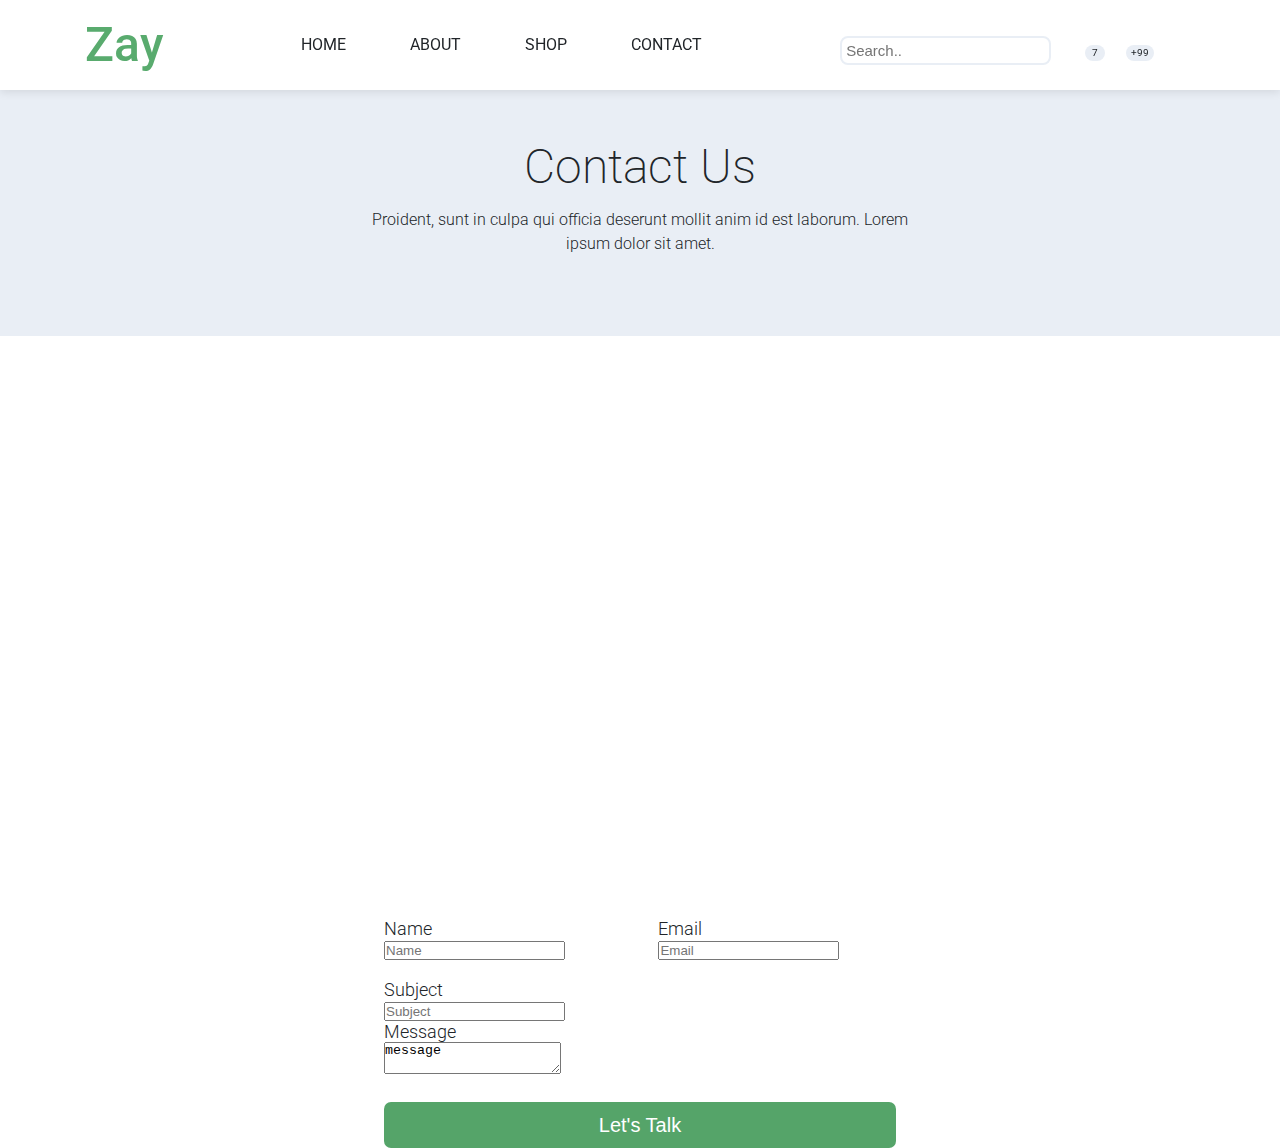
<file: contact.html>
<!DOCTYPE html>
<html lang="en">
<head>
    <meta charset="UTF-8">
    <meta name="viewport" content="width=device-width, initial-scale=1.0">
    <title>contact</title>
    <link rel="stylesheet" href="style.css">
    <link rel="stylesheet" href="https://cdnjs.cloudflare.com/ajax/libs/font-awesome/6.5.2/css/all.min.css" integrity="sha512-SnH5WK+bZxgPHs44uWIX+LLJAJ9/2PkPKZ5QiAj6Ta86w+fsb2TkcmfRyVX3pBnMFcV7oQPJkl9QevSCWr3W6A==" crossorigin="anonymous" referrerpolicy="no-referrer" />
</head>
<body>
     <!-- header -->
     <header class="disktop-header">
        <!-- humburger -->
        <div class="hamburger">
          <i class="fa-solid fa-bars" data-visible="true"></i>
          <i class="fa-solid fa-close" data-visible="false"></i>
        </div>
        <!-- desktop menu -->
        <nav class="desktop-menu menus">
          <!-- LOGO -->
          <div class="logo">
            <h1>Zay</h1>
          </div>
          <!-- menus -->
          <ul class="menus-link">
            <li>
              <a
                href="index.html"
                onMouseOver="this.style.color=' #59ab6e'"
                onMouseOut="this.style.color='#212529'"
                >HOME</a
              >
            </li>
            <li>
              <a
                href="about.html"
                onMouseOver="this.style.color=' #59ab6e'"
                onMouseOut="this.style.color='#212529'"
                >ABOUT</a
              >
            </li>
            <li>
              <a
                href="shop.html"
                onMouseOver="this.style.color=' #59ab6e'"
                onMouseOut="this.style.color='#212529'"
                >SHOP</a
              >
            </li>
  
            <li>
              <a
                href="contact.html"
                onMouseOver="this.style.color=' #59ab6e'"
                onMouseOut="this.style.color='#212529'"
                >CONTACT</a
              >
            </li>
          </ul>
          <!-- search bar -->
          <div class="topnav">
            <div class="search">
              <input type="text" placeholder="Search.." />
            </div>
            <div class="cart">
              <div class="num-cart"><span>7</span></div>
              <i class="fa-solid fa-cart-arrow-down"></i>
            </div>
            <div class="user">
              <div class="num-user">
                <span>+99</span>
              </div>
              <i class="fa-solid fa-user"></i>
            </div>
          </div>
        </nav>
        <!-- mobile -->
        <!-- LOGO -->
        <div class="logo-mobile">
          <h1>Zay</h1>
        </div>
        <nav class="mobile-menu menus" data-visible="false">
          <!-- menus -->
          <ul class="menus-link">
            <li>
              <a
                href="index.html"
                onMouseOver="this.style.color=' #59ab6e'"
                onMouseOut="this.style.color='#212529'"
                >HOME</a
              >
            </li>
            <li>
              <a
                href="about.html"
                onMouseOver="this.style.color=' #59ab6e'"
                onMouseOut="this.style.color='#212529'"
                >ABOUT</a
              >
            </li>
            <li>
              <a
                href="shop.html"
                onMouseOver="this.style.color=' #59ab6e'"
                onMouseOut="this.style.color='#212529'"
                >SHOP</a
              >
            </li>
            <li>
              <a
                href="contact.html"
                onMouseOver="this.style.color=' #59ab6e'"
                onMouseOut="this.style.color='#212529'"
                >CONTACT</a
              >
            </li>
          </ul>
          <!-- search bar -->
          <div class="topnav">
            <div class="search">
              <input type="text" placeholder="Search.." />
            </div>
            <div class="cart">
              <div class="num-cart"><span>7</span></div>
              <i class="fa-solid fa-cart-arrow-down"></i>
            </div>
            <div class="user">
              <div class="num-user">
                <span>+99</span>
              </div>
              <i class="fa-solid fa-user"></i>
            </div>
          </div>
        </nav>
      </header>
      <!-- end header -->
      
    <div class="abcontainer">
        <div class="abcontact-grid"></div>
        <!-- conct us -->
        <div class="abcontact-content">
            <h3>Contact Us</h3>
            <p>Proident, sunt in culpa qui officia deserunt mollit anim id est laborum. Lorem<br> ipsum dolor sit amet.</p>
        </div>

        <!-- location -->
         <div class="location">
            <iframe src="https://www.google.com/maps/embed?pb=!1m18!1m12!1m3!1d31303.014904990603!2d49.16212282566832!3d11.27046104021313!2m3!1f0!2f0!3f0!3m2!1i1024!2i768!4f13.1!3m3!1m2!1s0x3d96918aac9aa7f3%3A0x6e8f68a7e697e656!2sBosaso!5e0!3m2!1sen!2sso!4v1720438832785!5m2!1sen!2sso" width="600" height="450" style="border:0;" allowfullscreen="" loading="lazy" referrerpolicy="no-referrer-when-downgrade"></iframe>
         </div>
        </div>

        <div class="abform">
            <form action="#" method="Post">
                <div class="naem">
                <div class="form-box">
                    <div class="label">
                <label >Name</label>
            </div>
            <div class="input">
                <input type="text" placeholder="Name">
            </div>
            </div>
            
            <div class=" form-box">
                <div class="label">
                <label >Email</label>
            </div>
            <div class="input">
                <input type"email" placeholder="Email">
            </div>
            </div>
        </div>
                <br>
                <div class="form-box">
                    <div class="label">
                <label >subject</label>
            </div>
            <div class="input">
                <input class="subject" type="text" placeholder="Subject">
            </div>
            </div>
                <br>
                <div class="form-box">
                    <div class="label">
                        <label>message</label> 
                    </div>
                    <div class="input">
                <textarea name="msg" id="msg">message</textarea>
            </div>
            </div>

            <button class="btn">let's talk</button>
            </form>
        </div>
    
   
  
    </div>
     <!-- javascript -->
     <script>
        const hamburger = document.querySelector(".hamburger");
        const mobileMenu = document.querySelector(".mobile-menu");
        const icons = document.querySelectorAll("i");
  
        hamburger.addEventListener("click", function (event) {
          const isVisible = mobileMenu.getAttribute("data-visible");
          if (isVisible == "true") {
            // qari hiding
            mobileMenu.setAttribute("data-visible", "false");
            icons[0].setAttribute("data-visible", "true");
            icons[1].setAttribute("data-visible", "false");
          } else if (isVisible == "false") {
            // soo bandhig showing
            mobileMenu.setAttribute("data-visible", "true");
            icons[0].setAttribute("data-visible", "false");
            icons[1].setAttribute("data-visible", "true");
          }
        });
      </script>
    
</body>
</html>
</file>
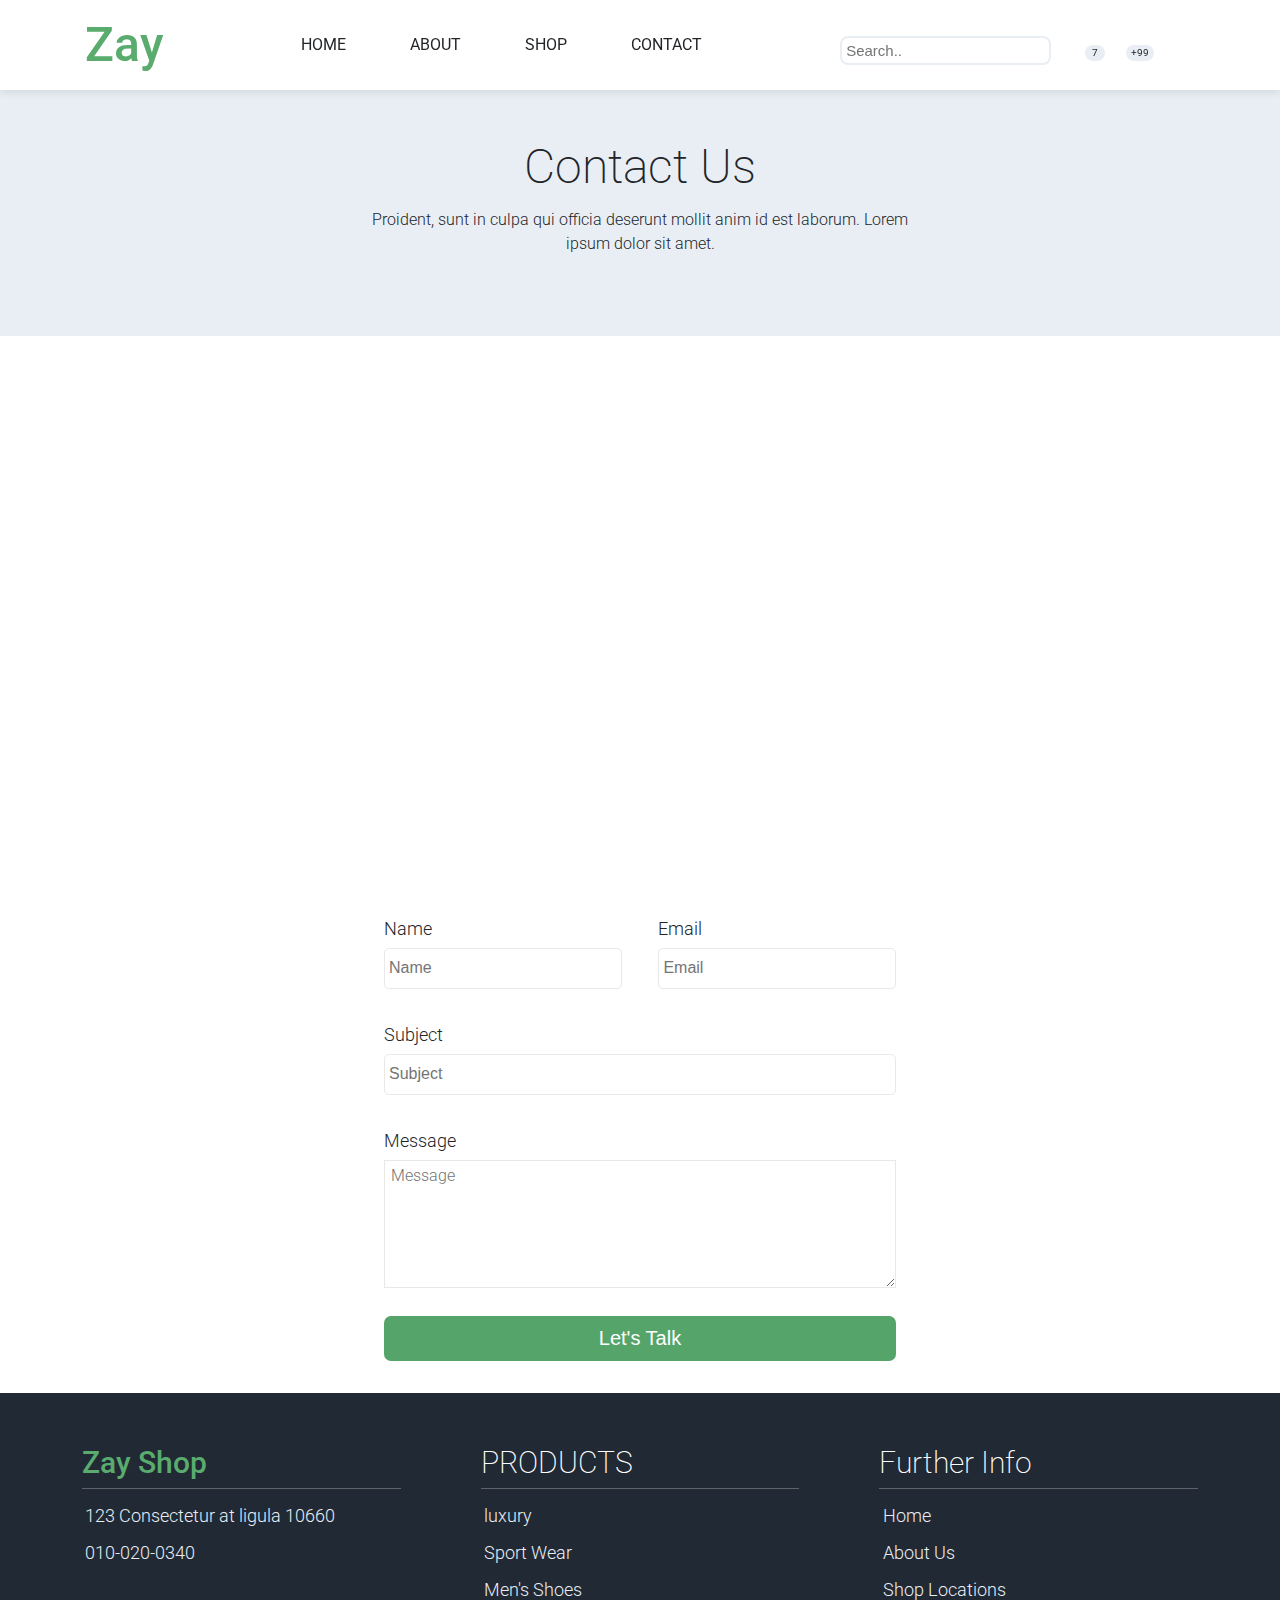
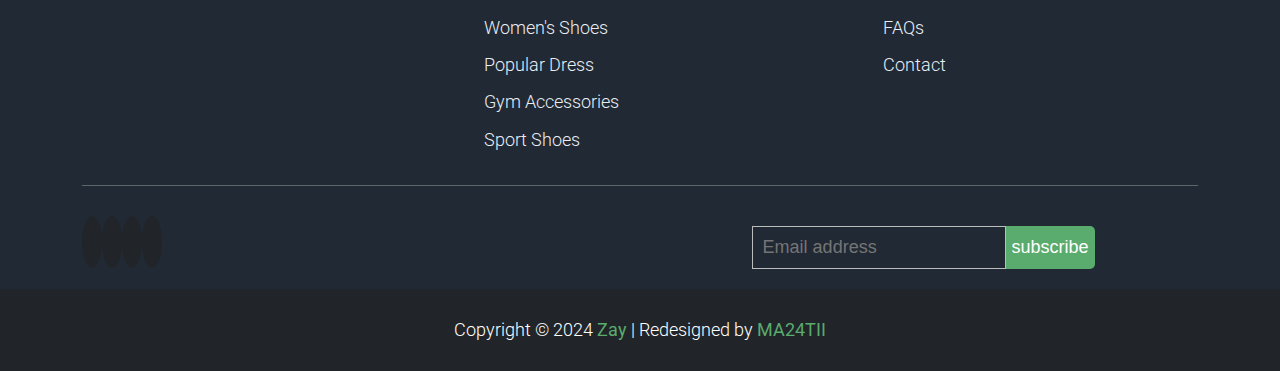
<file: pages/contact.html>
<!DOCTYPE html>
<html lang="en">
<head>
    <meta charset="UTF-8">
    <meta name="viewport" content="width=device-width, initial-scale=1.0">
    <title>contact</title>
    <link rel="stylesheet" href="../style.css">
    <link rel="stylesheet" href="https://cdnjs.cloudflare.com/ajax/libs/font-awesome/6.5.2/css/all.min.css" integrity="sha512-SnH5WK+bZxgPHs44uWIX+LLJAJ9/2PkPKZ5QiAj6Ta86w+fsb2TkcmfRyVX3pBnMFcV7oQPJkl9QevSCWr3W6A==" crossorigin="anonymous" referrerpolicy="no-referrer" />
</head>
<body>
     <!-- header -->
     <header class="disktop-header">
        <!-- humburger -->
        <div class="hamburger">
          <i class="fa-solid fa-bars" data-visible="true"></i>
          <i class="fa-solid fa-close" data-visible="false"></i>
        </div>
        <!-- desktop menu -->
        <nav class="desktop-menu menus">
          <!-- LOGO -->
          <div class="logo">
            <a href="../index.html" style="text-decoration: none;"> <h1>Zay</h1></a>
          </div>
          <!-- menus -->
          <ul class="menus-link">
            <li>
              <a
                href="../index.html"
                onMouseOver="this.style.color=' #59ab6e'"
                onMouseOut="this.style.color='#212529'"
                >HOME</a
              >
            </li>
            <li>
              <a
                href="about.html"
                onMouseOver="this.style.color=' #59ab6e'"
                onMouseOut="this.style.color='#212529'"
                >ABOUT</a
              >
            </li>
            <li>
              <a
                href="shop.html"
                onMouseOver="this.style.color=' #59ab6e'"
                onMouseOut="this.style.color='#212529'"
                >SHOP</a
              >
            </li>
  
            <li>
              <a
                href="contact.html"
                onMouseOver="this.style.color=' #59ab6e'"
                onMouseOut="this.style.color='#212529'"
                >CONTACT</a
              >
            </li>
          </ul>
          <!-- search bar -->
          <div class="topnav">
            <div class="search">
              <input type="text" placeholder="Search.." />
            </div>
            <div class="cart">
              <div class="num-cart"><span>7</span></div>
              <i class="fa-solid fa-cart-arrow-down"></i>
            </div>
            <div class="user">
              <div class="num-user">
                <span>+99</span>
              </div>
              <i class="fa-solid fa-user"></i>
            </div>
          </div>
        </nav>
        <!-- mobile -->
        <!-- LOGO -->
        <div class="logo-mobile">
          <a href="../index.html" style="text-decoration: none;"> <h1>Zay</h1></a>
        </div>
        <nav class="mobile-menu menus" data-visible="false">
          <!-- menus -->
          <ul class="menus-link">
            <li>
              <a
                href="../index.html"
                onMouseOver="this.style.color=' #59ab6e'"
                onMouseOut="this.style.color='#212529'"
                >HOME</a
              >
            </li>
            <li>
              <a
                href="about.html"
                onMouseOver="this.style.color=' #59ab6e'"
                onMouseOut="this.style.color='#212529'"
                >ABOUT</a
              >
            </li>
            <li>
              <a
                href="shop.html"
                onMouseOver="this.style.color=' #59ab6e'"
                onMouseOut="this.style.color='#212529'"
                >SHOP</a
              >
            </li>
            <li>
              <a
                href="contact.html"
                onMouseOver="this.style.color=' #59ab6e'"
                onMouseOut="this.style.color='#212529'"
                >CONTACT</a
              >
            </li>
          </ul>
          <!-- search bar -->
          <div class="topnav">
            <div class="search">
              <input type="text" placeholder="Search.." />
            </div>
            <div class="cart">
              <div class="num-cart"><span>7</span></div>
              <i class="fa-solid fa-cart-arrow-down"></i>
            </div>
            <div class="user">
              <div class="num-user">
                <span>+99</span>
              </div>
              <i class="fa-solid fa-user"></i>
            </div>
          </div>
        </nav>
      </header>
      <!-- end header -->
      
    <div class="abcontainer">
        <div class="abcontact-grid"></div>
        <!-- conct us -->
        <div class="abcontact-content">
            <h3>Contact Us</h3>
            <p>Proident, sunt in culpa qui officia deserunt mollit anim id est laborum. Lorem<br> ipsum dolor sit amet.</p>
        </div>

        <!-- location -->
         <div class="location">
            <iframe src="https://www.google.com/maps/embed?pb=!1m18!1m12!1m3!1d31303.014904990603!2d49.16212282566832!3d11.27046104021313!2m3!1f0!2f0!3f0!3m2!1i1024!2i768!4f13.1!3m3!1m2!1s0x3d96918aac9aa7f3%3A0x6e8f68a7e697e656!2sBosaso!5e0!3m2!1sen!2sso!4v1720438832785!5m2!1sen!2sso" width="600" height="450" style="border:0;" allowfullscreen="" loading="lazy" referrerpolicy="no-referrer-when-downgrade"></iframe>
         </div>
        </div>

       <!-- form -->
       <div class="abform">
        <form action="#" method="Post">
            <div class="naem">
            <div class="form-box">
                <div class="label">
            <label >Name</label>
        </div>
        <div class="input-class">
          <input type="text" placeholder="Name">
        </div>
        </div>
        
        <div class=" form-box">
            <div class="label">
            <label >Email</label>
        </div>
        <div class="input-class">
          <input type="email" placeholder="Email">
        </div>
        </div>
    </div>
            <br>
            <div class="form-box">
                <div class="label">
            <label >subject</label>
        </div>
     <div class="input-class">
      <input class="subject" type="text" placeholder="Subject">
     </div>
        </div>
            <br>
            <br>
            <div class="form-box">
            <div class="input-class">
              <div class="label">
                <label>message</label>
            
              <textarea name="msg" id="msg">message</textarea>
            </div>
          </div>
        </div>

        <button class="btn">let's talk</button>
        </form>
    </div> 

     <!-- section above the Footer -->
      <div class="abfoot">
     <section class="above-footer">
      <div class="above-footer-container">
        <div class="above-footer-griding container">
          <div class="boxess">
            <div class="boxes-title">
              <h2 style="font-weight: 500; color: #59ab6e">Zay Shop</h2>
            </div>
            <div class="items-box">
              <div class="location">
                <i class="fa-solid fa-location-dot"></i>
                <p>123 Consectetur at ligula 10660</p>
              </div>
              <div class="call">
                <i class="fa-solid fa-phone-flip"></i>
                <p>010-020-0340</p>
              </div>
            </div>
          </div>
          <div class="boxess">
            <div class="boxes-title">
              <h2>PRODUCTS</h2>
            </div>
            <div class="items-box">
              <div class="products">
                <p>luxury</p>
                <p>Sport Wear</p>
                <p>Men's Shoes</p>
                <p>Women's Shoes</p>
                <p>Popular Dress</p>
                <p>Gym Accessories</p>
                <p>Sport Shoes</p>
              </div>
            </div>
          </div>
          <div class="boxess">
            <div class="boxes-title">
              <h2>Further Info</h2>
            </div>
            <div class="items-box">
              <div class="Further-Info">
                <p>Home</p>
                <p>About Us</p>
                <p>Shop Locations</p>
                <p>FAQs</p>
                <p>Contact</p>
              </div>
            </div>
          </div>
        </div>
      </div>
      <!-- social media and Subscribe -->
      <div class="sub-social">
        <div class="sub-social-griding container">
          <div class="social-media">
            <i class="fa-brands fa-facebook"></i>
            <i class="fa-brands fa-instagram"></i>
            <i class="fa-brands fa-twitter"></i>
            <i class="fa-brands fa-linkedin"></i>
          </div>
          <div class="subscribe">
            <div class="input">
              <input type="mail" placeholder="Email address" />
            </div>
            <div class="btn-subscribe">
              <button class="btn-subscribe">subscribe</button>
            </div>
          </div>
        </div>
      </div>
    </section>
    <!-- footer -->
    <footer>
      Copyright &copy; 2024 <b>Zay</b> | Redesigned by <b>MA24TII</b>
    </footer>

  </div>
    

   
     <!-- javascript -->
     <script>
        const hamburger = document.querySelector(".hamburger");
        const mobileMenu = document.querySelector(".mobile-menu");
        const icons = document.querySelectorAll("i");
  
        hamburger.addEventListener("click", function (event) {
          const isVisible = mobileMenu.getAttribute("data-visible");
          if (isVisible == "true") {
            // qari hiding
            mobileMenu.setAttribute("data-visible", "false");
            icons[0].setAttribute("data-visible", "true");
            icons[1].setAttribute("data-visible", "false");
          } else if (isVisible == "false") {
            // soo bandhig showing
            mobileMenu.setAttribute("data-visible", "true");
            icons[0].setAttribute("data-visible", "false");
            icons[1].setAttribute("data-visible", "true");
          }
        });
      </script>
    
</body>
</html>
</file>
<file: style.css>
/* _________Basic style_______ */

@import url("https://fonts.googleapis.com/css2?family=Roboto:ital,wght@0,100;0,300;0,400;0,500;0,700;0,900;1,100;1,300;1,400;1,500;1,700;1,900&display=swap");
* {
  margin: 0;
  padding: 0;
  box-sizing: border-box;
}
body {
  font-family: "Roboto", sans-serif;
  color: #212529;
  line-height: 1.2;
}
.container {
  width: min(90%, 1120px);
  margin: auto;
}
img {
  width: 100%;
}
button:hover {
  background-color: rgba(89, 171, 110, 0.3);
}

/* ________________Home_____________ */

/*header  */
.menus {
  display: flex;
  align-items: center;
  justify-content: space-around;
  padding: 1rem;
}
.disktop-header {
  box-shadow: rgba(0, 0, 0, 0.1) 0px 2px 9px;
  position: sticky;
  top: 0;
  z-index: 100;
  background-color: #ffffff;
  inset: 0 0 0 0;
}

.menus-link {
  display: flex;
  gap: 4rem;
  list-style-type: none;
}
.menus-link a {
  text-decoration: none;
  cursor: pointer;
  color: #212529;
}
.menus-link a {
  font-size: 16px;
  font-weight: 400;
  line-height: 17px;
}
.logo h1 {
  color: #59ab6e !important;
  font-size: 48px !important;
  font-weight: 500;
  font-family: "Roboto", sans-serif;
}
/* top nav icons */
.topnav {
  display: flex;
  gap: 1.5rem;
  margin-right: 3rem;
  align-items: center;
  justify-content: center;
}
.topnav .search input {
  border: none;
  border: solid 2px #e9eef5;
  border-color: #e9eef5;
  padding: 4px;
  margin-top: 5%;
  font-size: 15px;
  font-weight: 200;
  border-radius: 0.5rem;
  outline-color: #e9eef5;
}
.topnav .search input placeholder {
  color: #56ae6c;
}
.cart,
.user {
  cursor: pointer;
}
.num-user {
  background-color: #e9eef5;
  font-size: 10px;
  padding: 2px 5px;
  border-radius: 10px;
  position: relative;
  top: 0.5rem;
  left: 0.4rem;
}
.num-cart {
  background-color: #e9eef5;
  font-size: 10px;
  padding: 2px 7px;
  border-radius: 10px;
  position: relative;
  top: 0.5rem;
  left: 0.6rem;
  cursor: pointer;
}

/* hero section */

.hero {
  position: relative;
  width: 100%;
  height: 100vh;
  overflow: hidden;
  background-color: #f0f0f0;
}

.slider {
  position: absolute;
  width: 100%;
  height: 100%;
  display: flex;
  animation: slide 15s infinite;
}

.slide {
  position: relative;
  min-width: 100%;
  height: 100%;
  display: flex;
  flex-direction: row;
}
.image-wrapper {
  width: 50%;
  height: 100%;
}

.image-wrapper img {
  width: 80%;
  height: 90%;
  object-fit: scale-down;
}
.text {
  width: 50%;
  display: flex;
  align-items: center;
  justify-content: center;
  padding: 20px;
  box-sizing: border-box;
  margin-left: 7%;
}
.hero .text-info h1 {
  font-family: "Roboto", sans-serif;
  font-size: 48px !important;
  font-weight: 200 !important;
}
.text-info h3 {
  font-family: "Roboto", sans-serif;
  font-size: 30px !important;
  font-weight: 300;
}
.text-info p {
  font-family: "Roboto", sans-serif;
  font-size: 18px !important;
  font-weight: 300 !important;
}
.text-success {
  color: #59ab6e !important;
}

@keyframes slide {
  0%,
  33.33% {
    transform: translateX(0);
  }
  44.44%,
  77.77% {
    transform: translateX(-100%);
  }
  88.88%,
  100% {
    transform: translateX(-200%);
  }
}

/* catagories section */
.catagories {
  width: 100%;
  margin-top: 10%;
}
.heading-catagories {
  text-align: center;
  margin-top: 10%;
}
.heading-catagories h1 {
  font-family: "Roboto", sans-serif;
  font-size: 48px !important;
  font-weight: 200;
  color: rgba(34, 38, 42, 0.8);
  line-height: 1.8;
}
.heading-catagories p {
  font-family: "Roboto", sans-serif;
  font-size: 18px !important;
  font-weight: 300 !important;
}
.catagories-griding {
  display: grid;
  grid-template-columns: repeat(3, 1fr);
  gap: 5rem;
}
.boxes img {
  border-radius: 50%;
}

.span-and-btn .cata-span h2 {
  font-size: 1.25rem;
  font-weight: 500;
  line-height: 1.2;
  text-align: center;
  align-items: center;
  margin-right: 2rem;
  margin-top: 2%;
}
.span-and-btn .btn-cata button {
  background-color: #59ab6e !important;
  border-color: #56ae6c !important;
  text-align: center;
  cursor: pointer;
  font-size: 1.125rem;
  font-weight: 500;
  line-height: 1.2;
  padding: 10px 16px;
  text-align: center;
  margin-left: 6rem;
  border-radius: 8%;
  color: #fff;
  margin-top: 5%;
  border: none;
}
.span-and-btn .btn-cata button:hover {
  background-color: rgba(89, 171, 110, 0.8) !important;
  color: #fff;
}
/* features section */
.heading-features {
  text-align: center;
  margin-top: 10%;
}
.heading-features h1 {
  font-family: "Roboto", sans-serif;
  font-size: 48px !important;
  font-weight: 200;
  color: rgba(34, 38, 42, 0.8);
  line-height: 1.8;
}
.heading-features p {
  font-family: "Roboto", sans-serif;
  font-size: 18px !important;
  font-weight: 300 !important;
}
.features {
  width: 100%;
  margin-top: 5%;
}
.features-griding {
  display: grid;
  grid-template-columns: repeat(3, 1fr);
  gap: 2rem;
}
.feature {
  background-color: #fff;
  border-radius: 5px;
  box-shadow: 0px 0px 15px rgba(0, 0, 0, 0.1);
}
.features-section {
  background-color: #e9eef5;
  padding-bottom: 10%;
}
.features-content {
  margin-left: 20px;
}
.features-content h2 {
  padding-top: 20px;
  font-weight: 300;
}
.features-content p {
  line-height: 1.5;
  padding-top: 7px;
  font-size: 18px !important;
  font-weight: 300 !important;
}

.stars-price {
  display: flex;
  gap: 45%;
  margin-top: 1rem;
}
.stars {
  color: #bcbcbc;
  z-index: 11;
}
.last-span,
.price {
  color: #bcbcbc;
}
.last-span {
  margin-top: 1rem;
  padding-bottom: 10%;
}


/* mobile menus */
.mobile-menu {
  display: none;
}
.mobile-header {
  display: none;
}

.hamburger {
  display: none;
}
.logo-mobile {
  display: none;
}

/* media query */
@media (max-width: 768px) {
  /* menu */
  .desktop-menu {
    display: none;
  }
  .logo-mobile {
    display: block;
  }
  .logo-mobile h1 {
    color: #59ab6e !important;
    font-size: 48px !important;
    font-weight: 500;
    font-family: "Roboto", sans-serif;
    z-index: 100;
    margin-left: 5%;
  }
  i {
    z-index: 11111;
  }

  .hamburger {
    display: flex;
    justify-content: center;
    align-items: center;
    position: absolute;
    background-color: #f5f5f5;
    color: rgb(44, 43, 43);
    width: 50px;
    height: 50px;
    top: 7%;
    right: 10%;
    border-radius: 50%;
    font-size: 2rem;
    z-index: 1111;
  }
  .mobile-header {
    display: block;
  }

  .mobile-menu {
    display: flex;
    justify-content: center;
    position: fixed;
    background-color: #ffffff;
    inset: 0 0 0 0;
    transform: translateX(0%);
    transition: transform 350ms ease-in;
    height: 50%;
    z-index: -100;
  }
  .menus-link {
    display: flex;
    gap: 1rem;
    position: relative;
    left: 30%;
    flex-direction: column;
  }
  .menus-link a {
    font-size: 15px;
    font-weight: 400;
    line-height: 17px;
    align-items: center;
    justify-content: center;
    color: rgba(33, 41, 52, 0.7);
  }

  header {
    position: sticky;
    top: 0;
    width: 100%;
    height: 60px;
    background-color: transparent;
    box-shadow: 1px 2px 8px rgba(0, 0, 0, 0.6);
    z-index: 30;
  }

  .mobile-menu[data-visible="false"] {
    transform: translateX(100%);
  }

  .hamburger i[data-visible="true"] {
    display: block;
  }

  .hamburger i[data-visible="false"] {
    display: none;
  }
  .topnav {
    position: relative;
    left: -1%;
    top: 30%;
    width: 100%;
  }
  /* hero section */
  .hero {
    z-index: -100;
    width: 100%;
  }

  .slide {
    flex-direction: column-reverse;
  }
  .image-wrapper {
    width: 100%;
    height: auto;
  }
  .image-wrapper img {
    width: 70%;
    height: auto;
    position: relative;
    right: -4rem;
    top: 15%;
  }
  .text {
    width: 80%;
    text-align: center;
    margin-top: 6rem;
  }
  .text-info {
    margin-bottom: 20%;
  }
  .hero .text-info h1 {
    font-size: 38px !important;
    font-weight: 200 !important;
  }
  .text-info h3 {
    font-size: 20px !important;
    font-weight: 300;
  }
  .text-info p {
    font-size: 15px !important;
    font-weight: 300 !important;
  }
  /* catagories section */
  .heading-parts p {
    padding: 5%;
  }
  .catagories-griding {
    display: grid;
    grid-template-columns: 1fr;
  }
  .features-griding {
    display: grid;
    grid-template-columns: 1fr;

  }
  .span-and-btn .btn-cata button {
    margin-left: 8.5rem;
  }
  .span-and-btn .cata-span h2 {
    margin-left: 3.1rem;
  }
}

/* ________________ABOUT_____________ */

.ababout-info {
  display: grid;
  grid-template-columns: repeat(3, 1fr);
  background-color: #55a469;
  height: 100vh;
  align-items: center;
  justify-content: center;
  margin-bottom: 6rem;
}

.abinfo-content {
  grid-column: 1 / span 2;
  display: flex;
  flex-direction: column;
  gap: 0.5rem;
  color: white;
  justify-content: center;
  margin-left: 4rem;
  margin-top: 8rem;
}

.abinfo-content h3 {
  font-size: 2.5rem;
  font-weight: 500;
  line-height: 1.2;
  text-transform: capitalize;
}

.abinfo-content p {
  font-size: 1.125rem !important;
  font-weight: 300 !important;
  line-height: 1.5;
}

.abinfo-img {
  width: 22.249375rem;
  height: 22.249375rem;
  vertical-align: middle;
}

.abservice-content {
  display: flex;
  flex-direction: column;
  align-items: center;
  gap: 0.8rem;
  color: rgb(33, 37, 41);
}

.abservice-content h6 {
  font-size: 3rem !important;
  font-weight: 200 !important ;
  line-height: 1.2;
  text-transform: capitalize;
}

.abservice-content p {
  font-size: 1.125rem !important;
  font-weight: 300 !important;
  text-align: center;
  line-height: 1.5;
}

.abservice-grid {
  display: grid;
  grid-template-columns: repeat(4, 1fr);
  margin-top: 5rem;
  width: 80%;
  gap: 2rem;
  align-items: center;
  justify-content: center;
  margin-left: 7rem;
}

.abservice-info {
  display: flex;
  flex-direction: column;

  align-items: center;
  justify-content: center;
  box-shadow: 0 2px 15px rgba(0, 0, 0, 0.1);
  margin-bottom: 2rem;
}

.icon-style {
  font-weight: 900;
  width: 5rem !important;
  height: 4rem !important;
  color: #55a469;
  font-size: 3rem;
  line-height: 0.75em;
  margin-top: 3rem;
  margin-left: 1.2rem;
  z-index: -11;
}

.abservice-info h3 {
  font-weight: 500;
  text-transform: capitalize;
  font-size: 1.25rem;
  line-height: 1.2;
  margin-top: 1.5rem;
  margin-bottom: 3rem;
}

.abservice-info:hover,
.abservice-info:hover h3,
.abservice-info:hover .icon-style {
  color: white !important;
  background-color: #55a469;
  z-index: 11;
}






/* brand & footer */

/* brands */
.abbrands {
  margin-top: 3rem;
  background-color: #e9eef5;
  height: 85vh;
  margin-bottom: 0;
}

.abbrands-content {
  display: flex;
  flex-direction: column;
  align-items: center;
  gap: 0.8rem;
  color: rgb(33, 37, 41);
}

.abbrands-content h6 {
  font-size: 3rem !important;
  font-weight: 200 !important ;
  line-height: 1.2;
  text-transform: capitalize;
  margin-top: 5rem;
}

.abbrands-content p {
  font-size: 1.125rem !important;
  font-weight: 300 !important;
  text-align: center;
  line-height: 1.5;
}
/* brand */

.abbrands-grid {
  display: flex;
  height: 10vh;
  /* margin-top: 2rem; */
  justify-content: center;

  gap: 3.5rem;
  margin-bottom: 0;
  color: grey;
  margin-top: 3rem;
}

.brand-img img {
  height: 3rem;
  width: 6rem;
  margin-top: 2rem;
  margin-bottom: 2rem;
}
.possioning{
  position: relative;
  top: 22rem;
}

@media (max-width: 796px) {
  .ababout-info {
    display: flex;
    flex-direction: column;
    justify-content: center;
    gap: 0.8rem;
    width: 100%;
  }

  .abinfo-content {
    margin-right: 2rem;
  }

  .abinfo-img {
    width: 32.25rem;
    height: 32.25rem;
  }

  .abservice-grid {
    display: flex;
    flex-direction: column;
    margin: 5.5rem;
  }
  .abservice-info {
    width: 100%;
    padding-top: 1rem !important;
    padding-left: 1rem !important;
    margin-right: 5rem;
  }

  .abservice-content p {
    font-weight: 300;
    font-size: 1.125rem;
  }

  .abbrands-content p {
    font-weight: 300;
    font-size: 1.125rem;
  }
}

/* ________________SHOP_____________ */

.Left-side {
  /* margin-top: 2rem; */
  margin-top: 5rem;
  margin: 3rem;
}
.main-cont h1 {
  font-size: 3rem;
  font-weight: 300;
}
.font-edits,
h4 {
  font-size: 1.8rem;
  font-weight: 300;
  display: flex;
  flex-direction: column;
  line-height: 2.5rem;
}
.Categories i:hover {
  color: rgb(144, 175, 206);
  /* background-color: #000000; */
  cursor: pointer;
  border-radius: 90%;
  background-size: auto;
}
#gender {
  display: flex;
  justify-content: space-between;
}
#Sale {
  display: flex;
  justify-content: space-between;
}
#Product {
  display: flex;
  justify-content: space-between;
}
.Categories {
  /* display: flex; */
  /* justify-content: space-between; */
  gap: 0.7rem;
}
.main-cont {
  display: flex;
  justify-content: space-between;
}
.right-top {
  display: inline-block;
  margin-top: 10vh;
  /* margin-left: -20px; */
  padding: 10px;
}
.right-top .anchortag a:hover {
  color: #56ae6c;
}
.main-cont .right-top .anchortag a {
  text-decoration: none;
  padding: 10px;
  font-size: 1.2rem;
}

#Legend {
  border: 1px solid rgba(0, 0, 0, 0.2);
  margin-left: 90%; /*  <N:B>  */
  padding-top: -0.55rem; /*   <N:B>  */
  padding-bottom: -0rem; /*    <N:B>  */
  padding-left: 0.5rem; /* <N:B> */
  padding-right: 14rem; /* <N:B> */
  appearance: none;
  font-size: 1.5rem;
  margin-top: -2rem;
  cursor: pointer;
  border-radius: 5px;
  margin-bottom: 3rem;
  width: 100%;
  padding-bottom: 5px;
  padding-top: 5px;
  outline-color: #56ae6c;
  /* display: flex; */
  /* justify-content: flex-start; */
}
select{
  font-weight: 200;
 text-align: left;
}
.anchortag {
  text-decoration: none;
  color: #000000;
}
.stars {
  display: flex;
  justify-content: center;
  list-style: none;
  color: rgba(73, 77, 77, 0.5);
  font-weight: 900;
  font-size: 1rem;
  /* text-align: center; */
  /* align-items: center; */
}
.center {
  /* text-align: center; */
  /* align-content: center; */
  /* align-items: center; */
  display: flex;
  justify-content: center;
  line-height: 2.5rem;
  font-size: 1.7rem;
  color: rgba(0, 0, 0, 0.7);
}
.stars .text-warning {
  color: rgb(216, 163, 30);
}

.card {
  width: 30%;
  padding: 0px 0px 20px 0px;
  /* padding-left: 30px; */
  margin: 10px;
 box-shadow: 1px 0px 8px rgba(0, 0, 0, 0.2);
 border-radius: 5px;
  /* flex: 1 1 1; */
}
.cmcontainer {
  /* border: 1px solid rgba(0, 0, 0,0.9); */
  width: 90%;
  /* flex: 1 1 1; */
  display: flex;
  flex-wrap: wrap;
  padding: 10px;
  margin-top: -15px;
  /* margin: 10px; */
}
.cmcontainer img {
  width: 100%;
}
.info {
  padding-left: 20px;
}
.info p {
  font-size: 1rem;
}
.new-page ul {
  display: flex;
  justify-content: flex-end;
  list-style: none;
  /* color: #000000; */
  /* border: 1px solid #000000; */
}
.new-page ul a {
  text-decoration: none;
  padding: 20px;
  color: #ffff;
}
.no-1 {
  /* border: 1px solid #000000; */
  font-size: 1.2rem;
  font-weight: 300;
  padding-top: 15px;
  padding: 10px 0px 10px 0px;
  /* background-color: navajowhit; */
}
#number-1 {
  background-color: rgb(89, 171, 110);
  color: #ffff;
}
#number-2 {
  border-left: 1px solid rgb(0, 0, 0, 0.2);
  border-right: 1px solid rgb(0, 0, 0, 0.2);
}

#number-2 a,
#number-3 a {
  color: rgba(0, 0, 0, 0.5);
}

/* brands */
.cmbrands {
  margin-top: 3rem;
  background-color: #e9eef5;
  height: 60vh;
  /* margin-bottom: 2rem; */
}

.cmbrands-content {
  display: flex;
  flex-direction: column;
  align-items: center;
  gap: 0.8rem;
  color: rgb(33, 37, 41);
}

.cmbrands-content h6 {
  font-size: 3rem !important;
  font-weight: 200 !important ;
  line-height: 10rem;
  text-transform: capitalize;
  margin-top: 2rem;
}

.cmbrands-content p {
  font-size: 1.15rem !important;
  font-weight: 300 !important;
  text-align: center;
  line-height: 1.3rem;
  /* margin-top: -5rem; */
}

.cmbrands-grid {
  display: flex;
  height: 60vh;
  /* margin-top: 2rem; */
  justify-content: center;
  gap: 3rem;
  /* margin-bottom: 100px; */
}

.cmbrand-img img {
  height: 3rem;
  width: 3rem;
  margin-bottom: -5rem;
}

/* above footer section */
.above-footer-container {
  width: 100%;
  padding: 20px;
}
.above-footer-griding {
  display: grid;
  grid-template-columns: repeat(3, 1fr);
  gap: 5rem;
  border-bottom: rgba(188, 188, 188, 0.4) solid 1px;
}
.boxess {
  margin-top: 10%;
}
.above-footer {
  background-color: #212934 !important;
}
.items-box .fa-solid {
  float: left;
  padding-right: 20px;
}
.items-box {
  color: #e9eef5;
  margin-top: 5%;
  margin-left: 1%;
  padding-bottom: 6%;
}
.items-box p {
  padding-bottom: 5%;
  font-family: "Roboto", sans-serif;
  font-size: 18px !important;
  font-weight: 300 !important;
}
.items-box p:hover {
  color: #59ab6e;
  cursor: pointer;
}
.boxes-title h2 {
  color: #ffffff;
  font-family: Roboto, sans-serif;
  font-weight: 200;
  font-size: 30px !important;
  border-bottom: rgba(188, 188, 188, 0.4) solid 1px;
  padding-bottom: 2%;
}
/* subscribe and social media */
.sub-social {
  width: 100%;
  padding: 20px;
}
.sub-social-griding {
  display: grid;
  gap: 20%;
  grid-template-columns: repeat(2, 1fr);
}
.social-media i {
  /* color: #e9eef5; !important: */
  font-size: 1.7rem;
  background-color: #212529;
  padding: 10px;
  border-radius: 50%;
}
.social-media i:hover {
  color: #212529;
  font-size: 1.7rem;
  background-color: #fff;
  padding: 10px;
  border-radius: 50%;
}
.subscribe {
  display: flex;
  align-items: center;
  flex-wrap: nowrap;
}

.subscribe .input input {
  padding: 10px;
  background-color: transparent;
  border: 1px solid #212934;
  border-color: #bcbcbc;
  font-size: 18px;
  flex: 1;
}

.subscribe .btn-subscribe button {
  padding: 11px 6px;
  border-radius: 5px;
  border-top-left-radius: 0;
  border-bottom-left-radius: 0;
  font-size: 18px;
  background-color: #59ab6e;
  color: #fff;
  border: 0;
  cursor: pointer;
}


/* footer */
footer {
  font-family: Roboto, sans-serif;
  font-size: 18px !important;
  font-weight: 300 !important;
  text-align: center;
  padding: 30px;
  color: #fff;
  font-size: 13px;
  background-color: #212529;
}
footer b {
  color: #59ab6e;
  cursor: pointer;
}
.fa-facebook,
.fa-instagram,
.fa-twitter,
.fa-linkedin {
  color: #ffffff;
}

@media screen and (max-width: 768px) {
  .main-cont {
    display: flex;
    flex-direction: column;
  }
  .main-cont .right-top .anchortag a {
    /* display: inline-flex; */
    /* flex; */
    display: inline;
    padding: 5px;
  }
  #Legend {
    border: 1px solid rgba(0, 0, 0, 0.3);
    margin-left: -0.001vh; /* <N:B> */
    margin-top: 5vh; /* <N:B> */
    padding-top: 0.5rem; /* <N:B> */
    padding-bottom: 0.5rem; /* <N:B> */
    padding-left: 5rem; /* <N:B> */
    /* padding-right:10rem;    */
    align-items: self-start;
    appearance: none;
    font-size: 1rem;
    width: 100%;
    margin-left: 2%; 
  padding-bottom: 10px;
  padding-top: 10px;
  outline-color: #56ae6c;
    border-radius: 7px;
  }
  select{
    font-weight: 200;
  }
  .right-top {
    display: inline-block;
  }

  .Categories i {
    font-size: auto;
  }
  .card {
    width: 100%;
  }
  .cmcontainer {
    width: 100%;
  }
  .above-footer-griding {
    display: grid;
    grid-template-columns: 1fr;
    gap: 0;
  }
  .sub-social-griding {
    display: grid;
    grid-template-columns: 1fr;
  }
  .subscribe {
    flex-wrap: nowrap;
    justify-content: center;
    width: 100%;
    margin-top: 5%;
    margin-bottom: 10%;
  }
  .subscribe .input input {
    width: 100%;
    margin-right: 5px;
  }
  .subscribe .btn-subscribe button {
    width: 100%;

  }
  .btn-subscribe {
    margin-left: 0;
  }
  .main-cont i {
    z-index: -11;
  }
}

/* _______________CONTACT US_____________ */

.abcontact-content {
  display: flex;
  flex-direction: column;
  align-items: center;
  gap: 0.8rem;
  color: rgb(33, 37, 41);
  background-color: #e9eef5 !important;
}

.abcontact-content h3 {
  font-size: 3rem !important;
  font-weight: 200 !important ;
  line-height: 1.2;
  text-transform: capitalize;
  margin-top: 3rem;
}

.abcontact-content p {
  font-family: 1.25rem !important;
  font-weight: 300 !important;
  text-align: center;
  line-height: 1.5;
  margin-bottom: 5rem;
}

.location iframe {
  width: 100%;
  min-height: 3rem;
}

.abform {
  margin-top: 8rem;
  width: 100%; 
  max-width: 32rem; 
  height: auto; 
  margin-left: auto;
  margin-right: auto; 
}

.abform .form-box {
  display: inline-block; 
  width: 100%;
  border: none;
}

.naem {
  display: flex;
  flex-direction: row;
  width: 100%; 
  gap: 2.3rem;
}

.form-box .input-class input {
  width: 100%; 
  height: 2.58175rem;
  border: 1px solid #e8e8e8;
  padding-left: 0.25rem;
  border-radius: 0.3rem;
  margin-top: 0.5rem;
  outline-color: #55a469;
  margin-bottom: 1rem;
}

.form-box .label label {
  font-size: 1.125rem;
  font-weight: 300;
  margin-bottom: 0.5rem;
  text-transform: capitalize;
}

.form-box .input-class .subject {
  width: 100%;
  outline-color: #55a469;
}

.form-box .input-class textarea {
  width: 100%; 
  height: 8rem;
  margin-top: 0.5rem;
  border: 1px solid #e8e8e8;
  font-size: 1rem;
  font-weight: 300;
  font-family: roboto, sans-serif;
  text-transform: capitalize;
  padding-top: 0.3rem;
  padding-left: 0.4rem;
  color: #717374;
  outline-color: #55a469;
}

.form-box .input-class ::placeholder {
  font-size: 1rem;
  font-weight: 300;
}

.abform button {
  display: block; 
  margin: 1.5rem auto 0 auto; 
  padding: 0.7rem 1.1rem;
  border: none;
  background-color: #55a469;
  font-size: 1.25rem;
  font-weight: 400;
  color: white;
  text-transform: capitalize;
  border-radius: 7px;
  width: 100%;
}

.abfoot {
  margin-top: 2rem;
}

/* Mobile and tablet styling */
@media (max-width: 768px) {
  .abcontact-grid {
    width: 100%;
  }
  .abform {
    margin: 0;
    padding: 10px 5%;
  }
  form {
    margin: 0;
    padding: 10px 5%;
    width: 100%;
  }
  .form-box .input-class {
    width: 100%; 
  }
}
</file>
